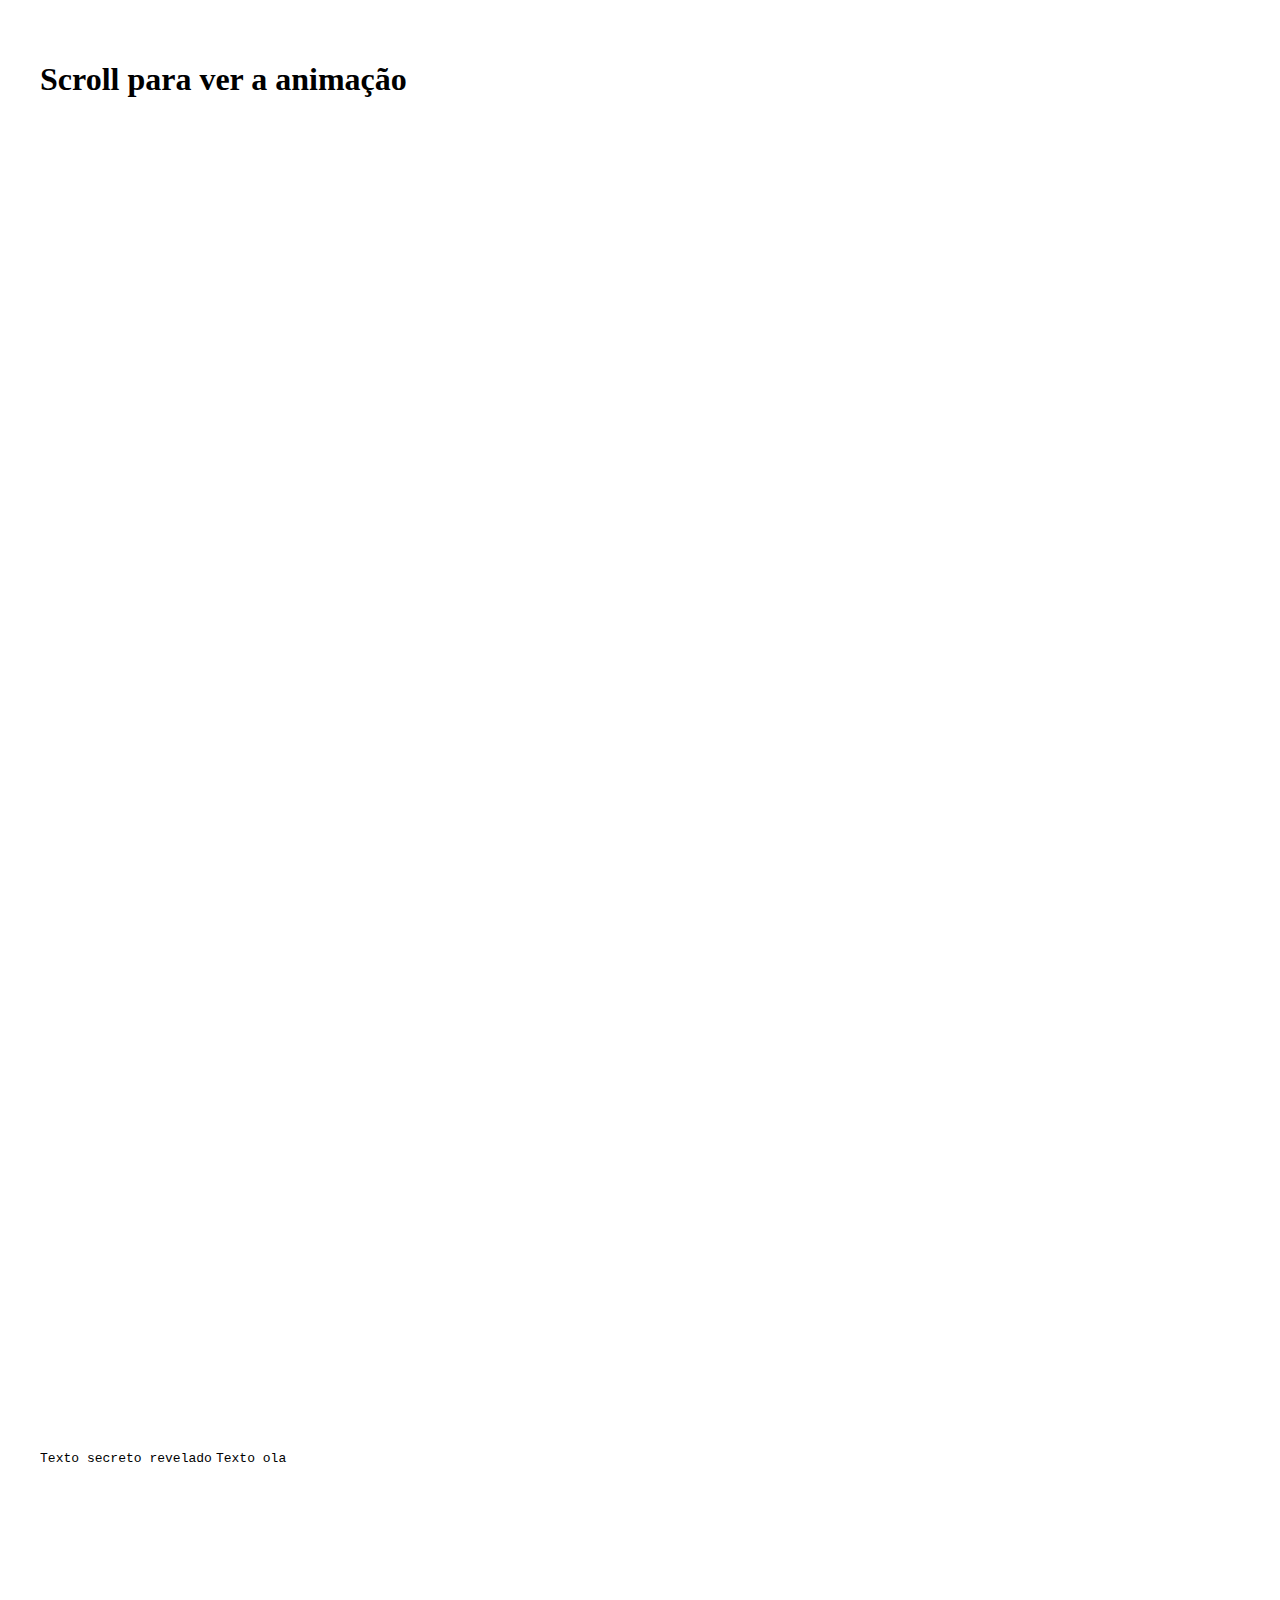
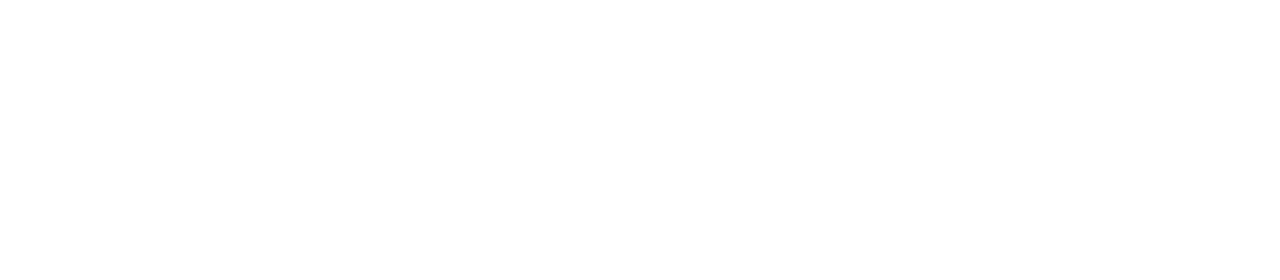
<file: letras-code/index.html>
<!DOCTYPE html>
<html lang="pt-BR">
<head>
  <meta charset="UTF-8" />
  <meta name="viewport" content="width=device-width, initial-scale=1.0"/>
  <title>Texto Decriptado</title>
  <style>
    .decrypted-wrapper {
      display: inline-block;
      white-space: pre-wrap;
      font-family: monospace;
    }
    .sr-only {
      position: absolute;
      width: 1px;
      height: 1px;
      padding: 0;
      margin: -1px;
      overflow: hidden;
      clip: rect(0,0,0,0);
      border: 0;
    }
    .encrypted {
      opacity: 0.5;
    }
  </style>
</head>
<body style="height: 200vh; padding: 2rem;">
  <h1 style="margin-bottom: 150vh;">Scroll para ver a animação</h1>

  <div id="text1" class="decrypted-wrapper"
       data-text="Texto secreto revelado"
       data-speed="50"
       data-reveal-direction="start"
       data-original-chars="false">
  </div>
  <div id="text2" class="decrypted-wrapper"
       data-text="Texto ola"
       data-speed="50"
       data-reveal-direction="start"
       data-original-chars="false">
  </div>

  <script>
    function decryptedText(el) {
      const text = el.dataset.text || '';
      const speed = parseInt(el.dataset.speed) || 50;
      const revealDirection = el.dataset.revealDirection || 'start';
      const useOriginalCharsOnly = el.dataset.originalChars === 'true';
      const characters = el.dataset.characters || 'ABCDEFGHIJKLMNOPQRSTUVWXYZabcdefghijklmnopqrstuvwxyz!@#$%^&*()_+';

      let displayText = text;
      let revealedIndices = new Set();
      let isScrambling = false;
      let interval;

      const availableChars = useOriginalCharsOnly
        ? Array.from(new Set(text.split(''))).filter((c) => c !== ' ')
        : characters.split('');

      const shuffleText = () => {
        return text.split('').map((char, i) => {
          if (char === ' ' || revealedIndices.has(i)) return char;
          return availableChars[Math.floor(Math.random() * availableChars.length)];
        }).join('');
      };

      const getNextIndex = () => {
        const len = text.length;
        switch (revealDirection) {
          case 'start':
            return revealedIndices.size;
          case 'end':
            return len - 1 - revealedIndices.size;
          case 'center':
            const mid = Math.floor(len / 2);
            const offset = Math.floor(revealedIndices.size / 2);
            return revealedIndices.size % 2 === 0 ? mid + offset : mid - offset - 1;
          default:
            return revealedIndices.size;
        }
      };

      const updateDisplay = () => {
        el.innerHTML = '';
        const srOnly = document.createElement('span');
        srOnly.className = 'sr-only';
        srOnly.textContent = displayText;
        el.appendChild(srOnly);

        const visible = document.createElement('span');
        visible.setAttribute('aria-hidden', 'true');

        displayText.split('').forEach((char, i) => {
          const span = document.createElement('span');
          span.textContent = char;
          if (!revealedIndices.has(i) && isScrambling) {
            span.className = 'encrypted';
          }
          visible.appendChild(span);
        });

        el.appendChild(visible);
      };

      const scramble = () => {
        if (isScrambling) return;
        isScrambling = true;
        revealedIndices.clear();
        clearInterval(interval);

        interval = setInterval(() => {
          if (revealedIndices.size < text.length) {
            const next = getNextIndex();
            revealedIndices.add(next);
            displayText = shuffleText();
            updateDisplay();
          } else {
            clearInterval(interval);
            isScrambling = false;
            displayText = text;
            updateDisplay();
          }
        }, speed);
      };

      const observer = new IntersectionObserver(entries => {
        entries.forEach(entry => {
          if (entry.isIntersecting) {
            scramble();
          }
        });
      }, { threshold: 0.1 });

      observer.observe(el);
      updateDisplay();
    }

    document.querySelectorAll('.decrypted-wrapper').forEach(decryptedText);
  </script>
</body>
</html>
</file>
